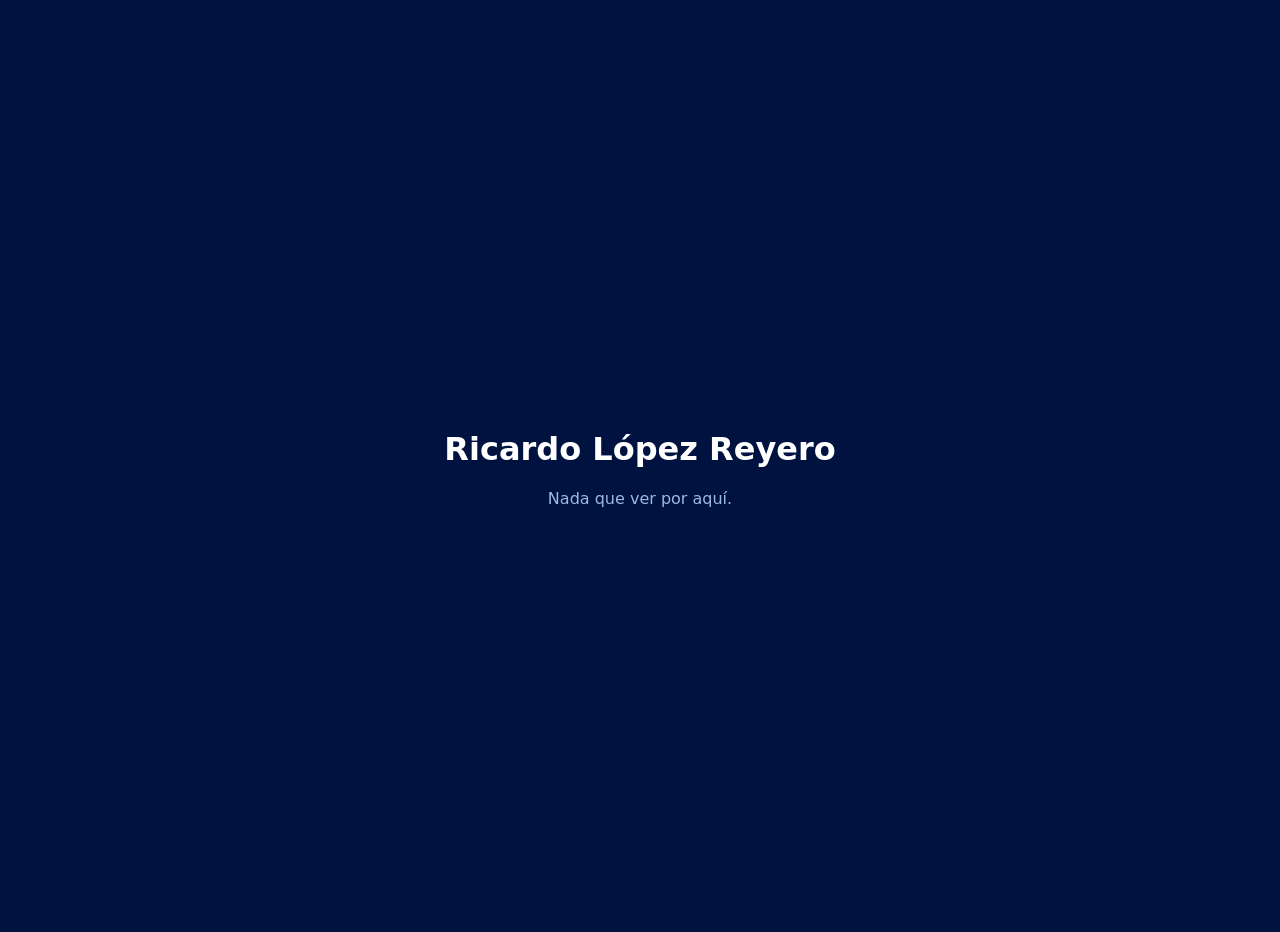
<file: index.html>
<!doctype html>
<!-- RLR · Ricardo López Reyero -->
<html lang="es-MX"><head><meta charset="utf-8"><meta name="viewport" content="width=device-width, initial-scale=1"><meta name="robots" content="noindex, nofollow"><meta name="author" content="Ricardo López Reyero"><title>Ricardo López Reyero</title>
<style>body{margin:0;min-height:100vh;display:grid;place-items:center;background:#001240;color:#fff;font-family:"Plus Jakarta Sans",system-ui,sans-serif;text-align:center;padding:16px}p{color:#9db9e6}</style></head>
<body><main><h1>Ricardo López Reyero</h1><p>Nada que ver por aquí.</p></main></body></html>
</file>
